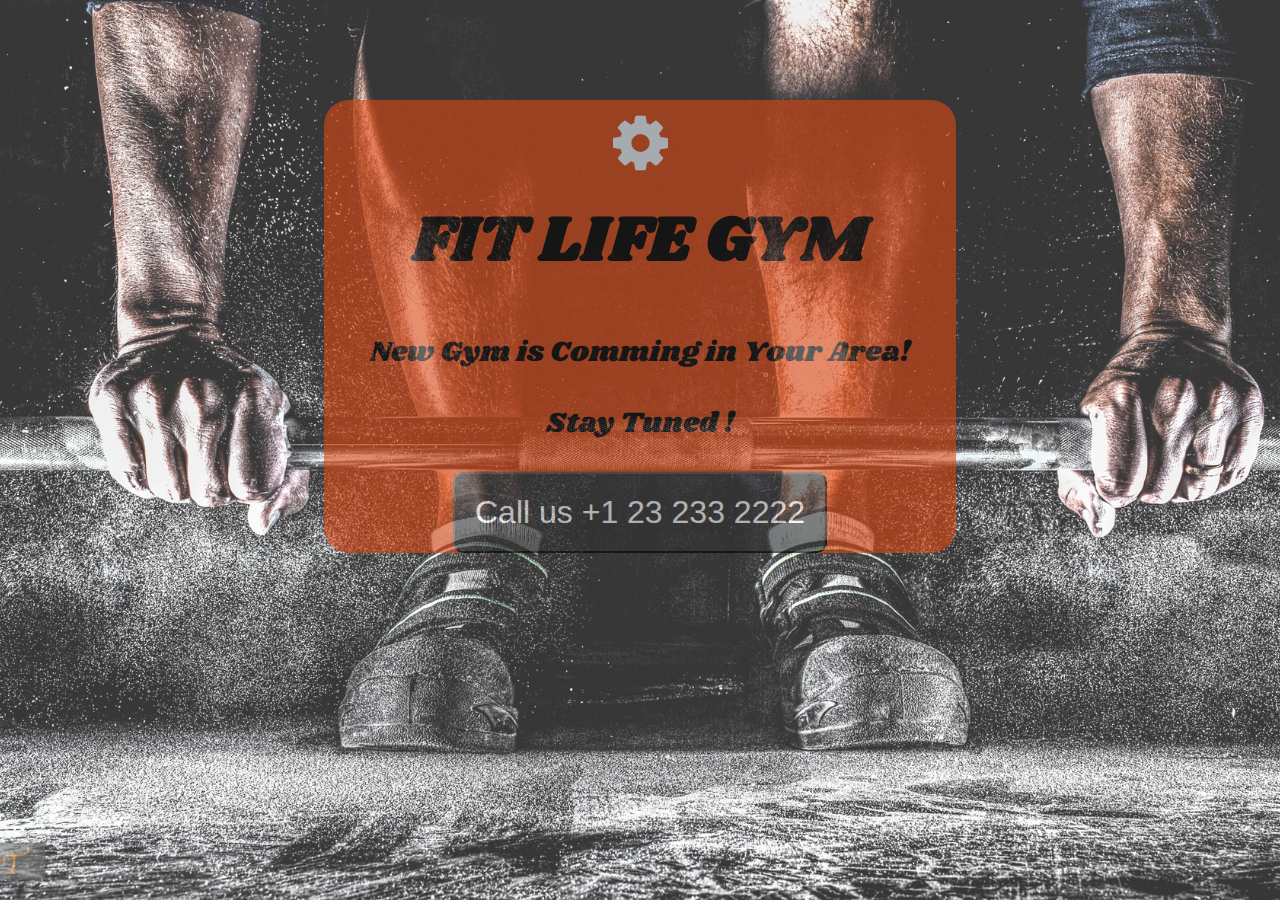
<file: 01Gym Coming Soon!/index.html>
<!DOCTYPE html>
<html lang="en">

<head>
    <meta charset="UTF-8">
    <title>Fit Life Gym</title>
    <link rel="stylesheet" href="https://maxcdn.bootstrapcdn.com/font-awesome/4.6.3/css/font-awesome.min.css">
    <link href="https://fonts.googleapis.com/css?family=Shrikhand" rel="stylesheet">
    <link rel="stylesheet" href="css/gymStyle.css">

</head>

<body>

    <div>

        <h1><i class="fa fa-cog" aria-hidden="true"></i> <br>FIT LIFE GYM</h1>
        <p>New Gym is Comming in Your Area!</p>
        <p>Stay Tuned !</p>

        <button>Call us +1 23 233 2222</button>
    </div>


</body>

</html>
</file>
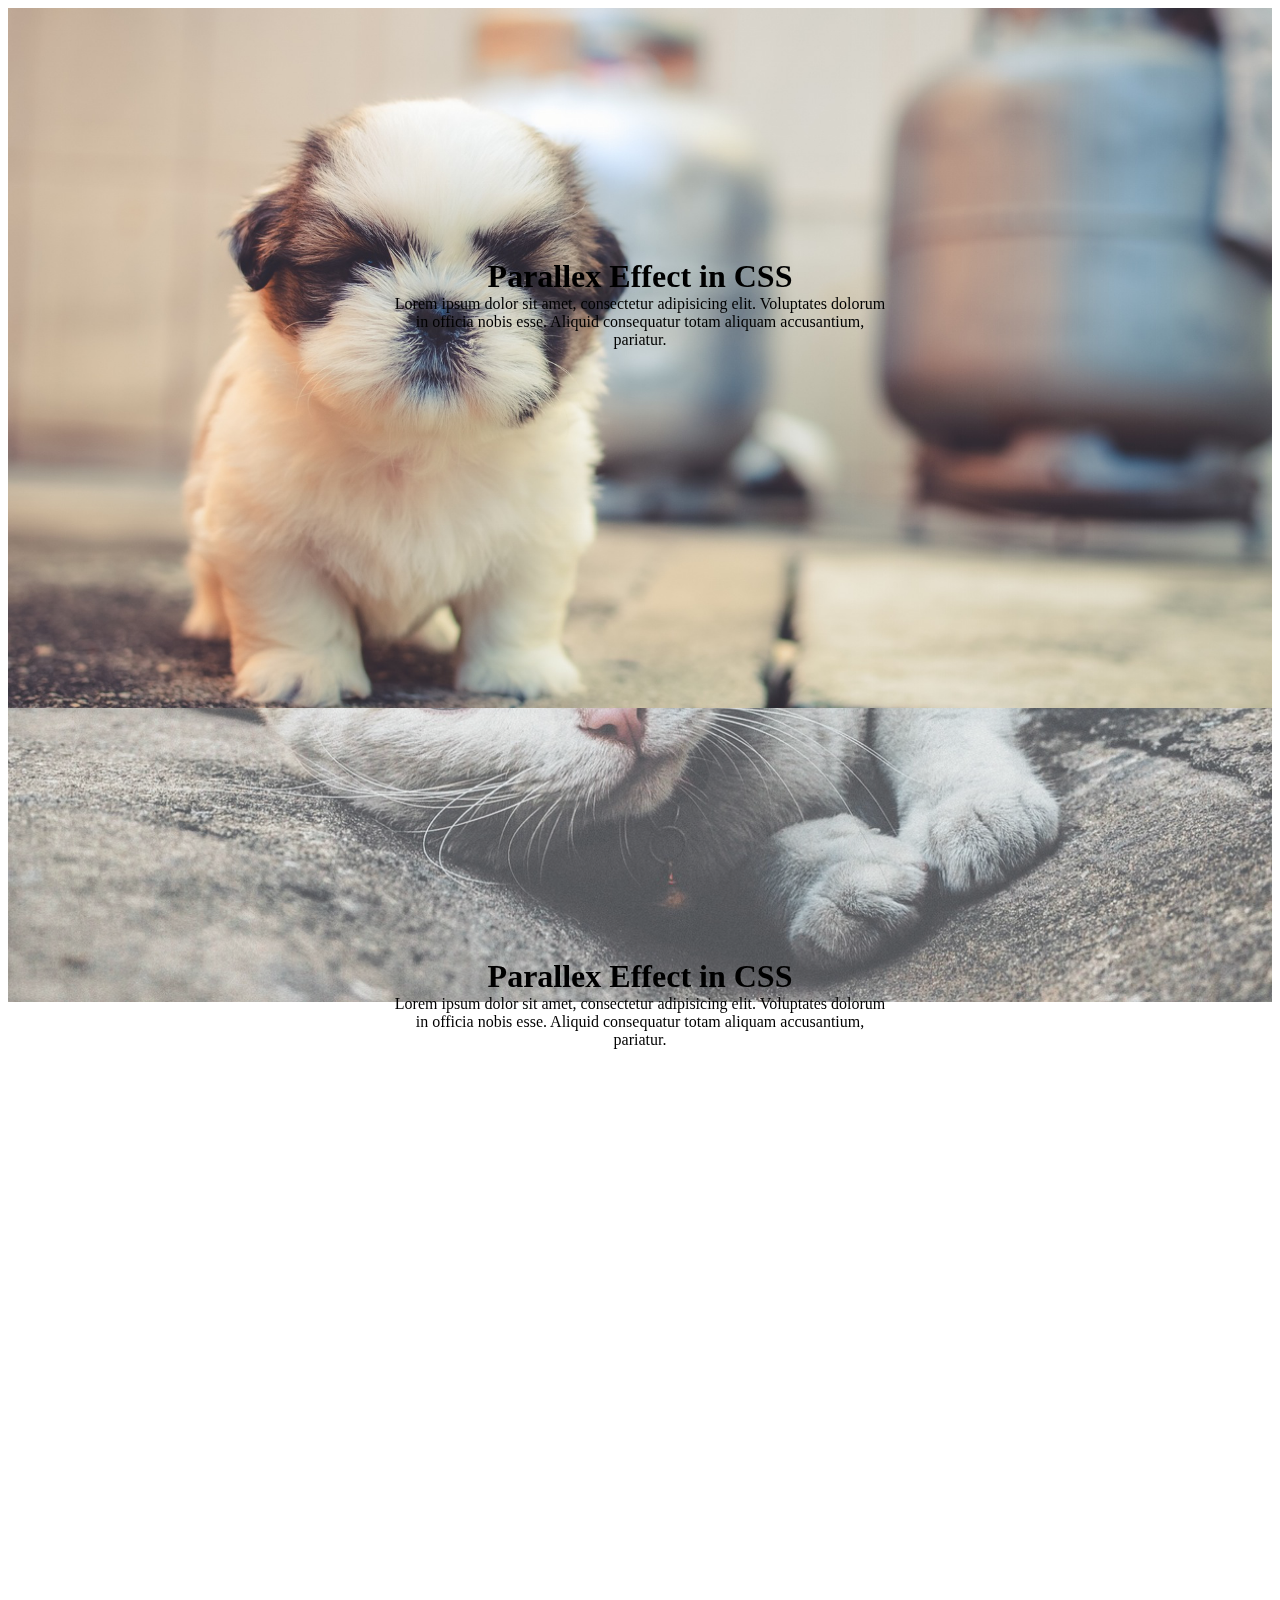
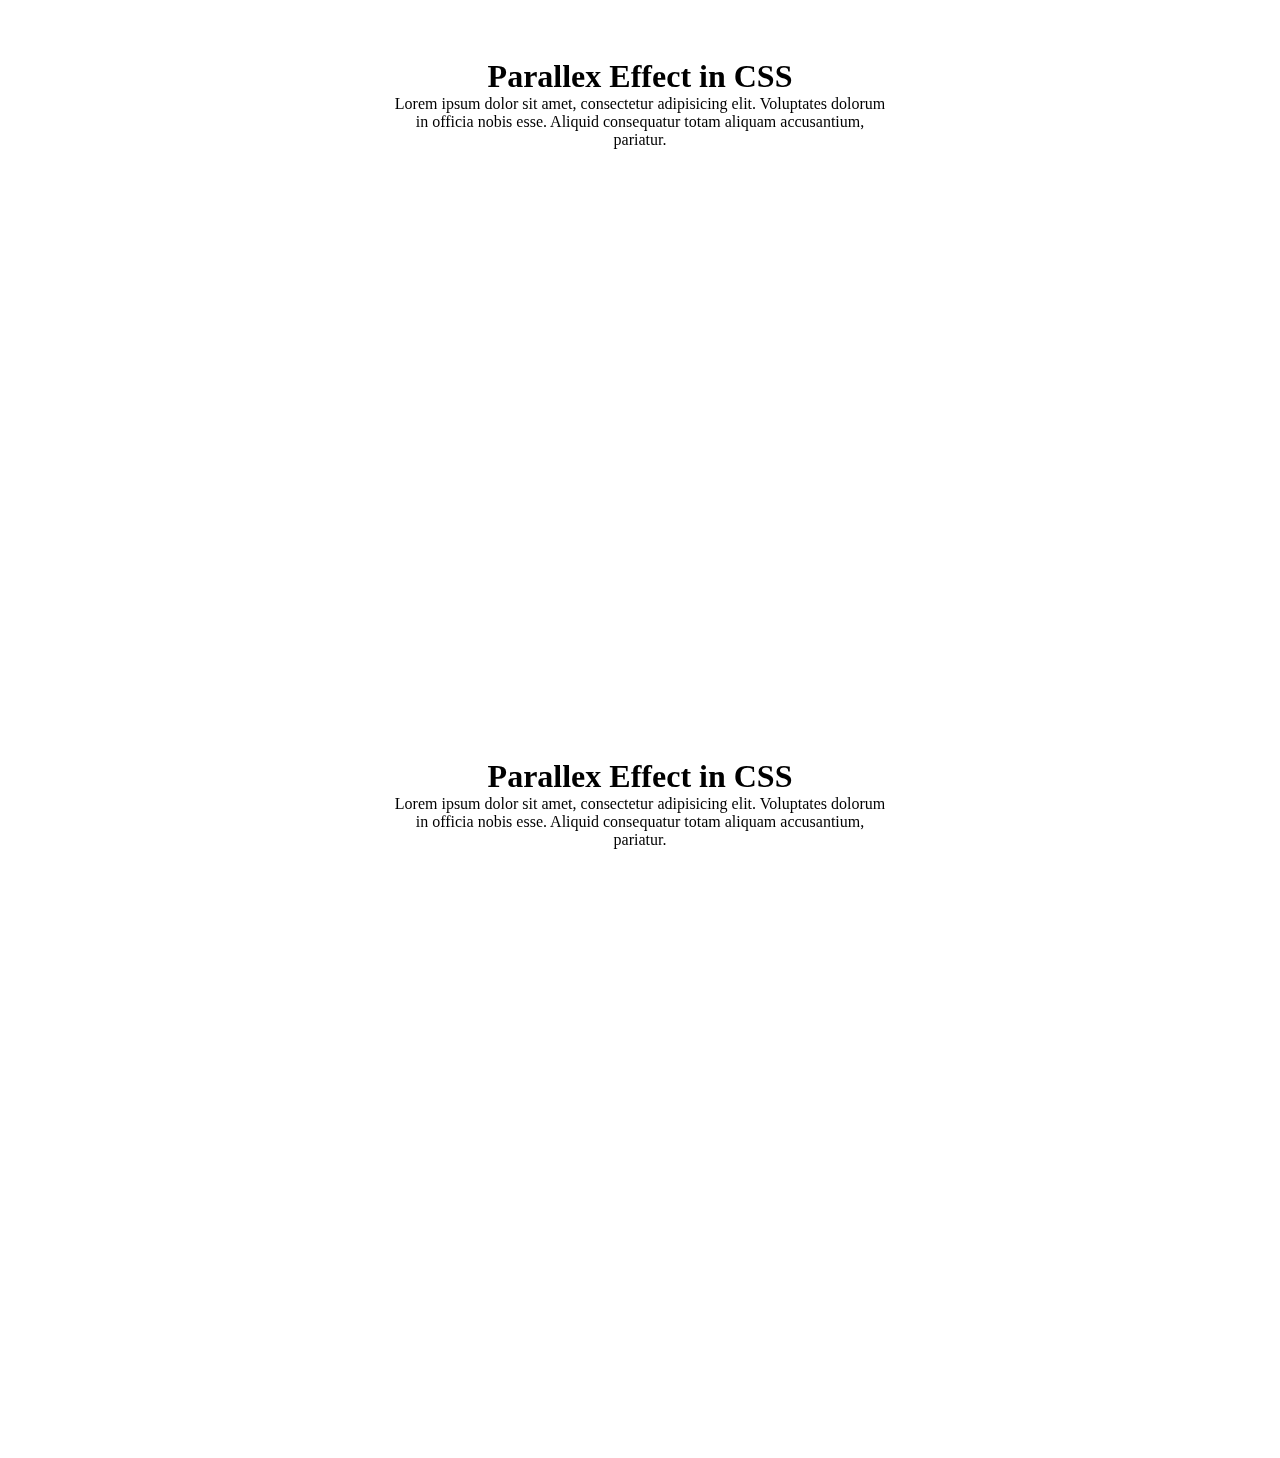
<file: 03Dog & Cat Parallex/index.html>
<!DOCTYPE html>
<html lang="en">

<head>
    <meta charset="UTF-8">
    <title> Dog & Cat Parallex</title>
    <link rel="stylesheet" href="css/parallex.css">
    <script src="https://ajax.googleapis.com/ajax/libs/jquery/1.11.0/jquery.min.js"></script>
    <script src="images/parallax.js"></script>

</head>

<body>
    <div data-parallax="scroll" data-image-src="images/dog.jpeg">
        <div class="center">
            <h1>Parallex Effect in CSS</h1>
            <p>Lorem ipsum dolor sit amet, consectetur adipisicing elit. Voluptates dolorum in officia nobis esse.
                Aliquid consequatur totam aliquam accusantium, pariatur.</p>
        </div>
    </div>
    <div data-parallax="scroll" data-image-src="images/bgcat.jpeg">
        <div class="center">
            <h1>Parallex Effect in CSS </h1>
            <p>Lorem ipsum dolor sit amet, consectetur adipisicing elit. Voluptates dolorum in officia nobis esse.
                Aliquid consequatur totam aliquam accusantium, pariatur.</p>
        </div>
    </div>
    <div data-parallax="scroll" data-image-src="images/dog.jpeg">
        <div class="center">
            <h1>Parallex Effect in CSS </h1>
            <p>Lorem ipsum dolor sit amet, consectetur adipisicing elit. Voluptates dolorum in officia nobis esse.
                Aliquid consequatur totam aliquam accusantium, pariatur.</p>
        </div>
    </div>
    <div data-parallax="scroll" data-image-src="images/bgcat.jpeg">
        <div class="center">
            <h1>Parallex Effect in CSS </h1>
            <p>Lorem ipsum dolor sit amet, consectetur adipisicing elit. Voluptates dolorum in officia nobis esse.
                Aliquid consequatur totam aliquam accusantium, pariatur.</p>
        </div>
    </div>
</body>

</html>
</file>
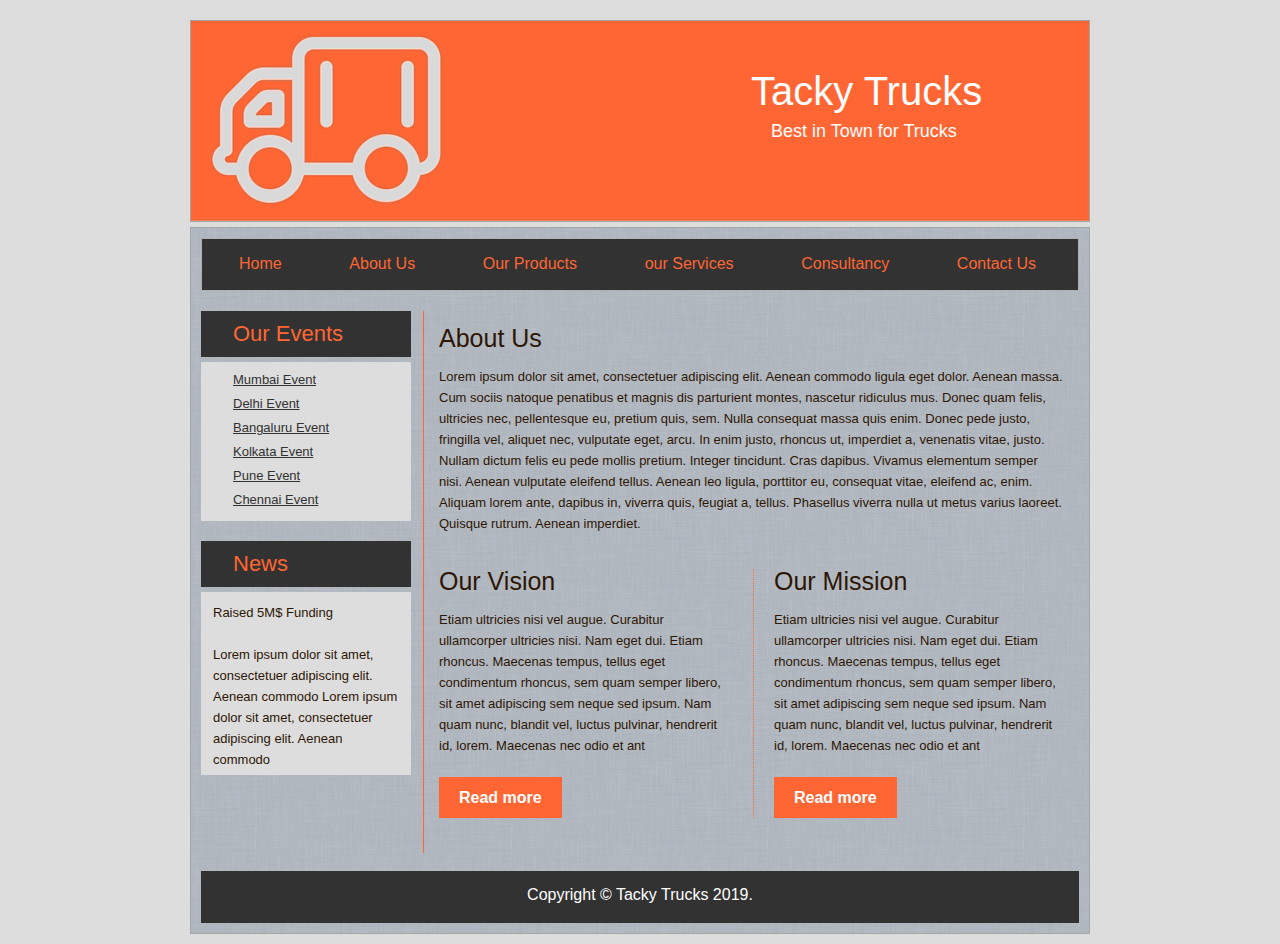
<file: 04Tacky Trucks/index.html>
<!DOCTYPE html>
<html>

<head>
  <meta charset="UTF-8">
  <title>Tack Trucks Template</title>
  <meta name="description" content="A description of your website">
  <meta name="keywords" content="keyword1, keyword2, keyword3">
  <link href="css/style.css" rel="stylesheet" type="text/css">
</head>

<body>

  <div id="wrapper">

    <div id="header">

      <div class="top_banner">
        <h1>Tacky Trucks</h1>
        <p>Best in Town for Trucks</p>
      </div>

    </div>

    <div id="page_content">

      <div class="navigation">
        <ul>
          <li><a href="#">Home</a></li>
          <li><a href="#">About Us</a></li>
          <li><a href="#">Our Products</a></li>
          <li><a href="#">our Services</a></li>
          <li><a href="#">Consultancy</a></li>
          <li><a href="#">Contact Us</a></li>
        </ul>
      </div>

      <div class="left_side_bar">

        <div class="col_1">
          <h1>Our Events</h1>
          <div class="box">
            <ul>
              <li><a href="#">Mumbai Event</a></li>
              <li><a href="#">Delhi Event</a></li>
              <li><a href="#">Bangaluru Event</a></li>
              <li><a href="#">Kolkata Event</a></li>
              <li><a href="#">Pune Event</a></li>
              <li><a href="#">Chennai Event</a></li>
            </ul>
          </div>
        </div>

        <div class="col_1">
          <h1>News</h1>
          <div class="box">
            <p>Raised 5M$ Funding</p>
            <br>
            <p>Lorem ipsum dolor sit amet, consectetuer adipiscing elit.
              Aenean commodo Lorem ipsum dolor sit amet, consectetuer adipiscing elit.
              Aenean commodo</p>
          </div>
        </div>

      </div>

      <div class="right_section">
        <div class="common_content">
          <h2>About Us</h2>
          <p>Lorem ipsum dolor sit amet, consectetuer
            adipiscing elit. Aenean commodo ligula eget dolor. Aenean massa. Cum
            sociis natoque penatibus et magnis dis parturient montes, nascetur
            ridiculus mus. Donec quam felis, ultricies nec, pellentesque eu, pretium
            quis, sem. Nulla consequat massa quis enim. Donec pede justo, fringilla
            vel, aliquet nec, vulputate eget, arcu. In enim justo, rhoncus ut,
            imperdiet a, venenatis vitae, justo. Nullam dictum felis eu pede mollis
            pretium. Integer tincidunt. Cras dapibus. Vivamus elementum semper nisi.
            Aenean vulputate eleifend tellus. Aenean leo ligula, porttitor eu,
            consequat vitae, eleifend ac, enim. Aliquam lorem ante, dapibus in,
            viverra quis, feugiat a, tellus. Phasellus viverra nulla ut metus varius
            laoreet. Quisque rutrum. Aenean imperdiet. </p>
        </div>
        <div class="top_content">
          <div class="column_one">
            <h2>Our Vision</h2>
            <p>Etiam ultricies nisi vel augue. Curabitur ullamcorper
              ultricies nisi. Nam eget dui. Etiam rhoncus. Maecenas tempus, tellus
              eget condimentum rhoncus, sem quam semper libero, sit amet adipiscing
              sem neque sed ipsum. Nam quam nunc, blandit vel, luctus pulvinar,
              hendrerit id, lorem. Maecenas nec odio et ant</p>
            <br>
            <p><a href="#" class="btn">Read more</a></p>
          </div>
          <div class="column_two border_left">
            <h2>Our Mission</h2>
            <p>Etiam ultricies nisi vel augue. Curabitur ullamcorper
              ultricies nisi. Nam eget dui. Etiam rhoncus. Maecenas tempus, tellus
              eget condimentum rhoncus, sem quam semper libero, sit amet adipiscing
              sem neque sed ipsum. Nam quam nunc, blandit vel, luctus pulvinar,
              hendrerit id, lorem. Maecenas nec odio et ant</p>
            <br>
            <p><a href="#" class="btn">Read more</a></p>
          </div>
        </div>
      </div>

      <div class="clear"></div>

      <!--start footer from here-->
      <div id="footer">Copyright &copy; Tacky Trucks 2019. <br><span class="mini"></span><br>

        <!--DO NOT remove footer link-->
        <!--Template designed by--><a href="http://www.htmltemplates.net"><img src="images/design_img.gif"
            class="copyright" alt="HTML Templates"></a></div>

      <!--/. end footer from here-->
    </div>

  </div>

</body>

</html>
</file>
<file: 01Gym Coming Soon!/css/gymStyle.css>
body{
    
    background: url("../images/bgGymOp.png") no-repeat center center fixed;
    background-size: cover;
    font-family: 'Shrikhand', cursive;
    

}

div{
    background-color: #dd4814;
    width: 50%;
    margin: 100px auto;
    text-align: center;
    border-radius: 25px;
    opacity: 0.6;
}

button {
    background: rgba(50, 50, 50);
    padding: 20px;
    color:white;
    font-size: 2em;
    border-radius: 10px;
}

h1 {
    font-size: 4em;
}

p {
    font-size: 1.8em;
}

i {
    font-size: 4em;
    color: aliceblue;
}
</file>
<file: 03Dog & Cat Parallex/css/parallex.css>
div{
    height: 700px;
/*    background-color: grey;*/
    margin: 0;
    padding: 0;
}

.blue {
/*    background-color: skyblue;*/
}
h1{
    text-align: center;
     margin: 0;
    padding: 0;   
   
}

.center{
    width: 500px;
    margin: 0 auto;
    padding-top: 250px;
}


p{
    text-align: center;
    margin: 0;
    padding: 0;
}
</file>
<file: 04Tacky Trucks/css/style.css>
/* General Reset */
html, body, div, span, applet, object, iframe, h1, h2, h3, h4, h5, h6, p, blockquote, pre, a, abbr, acronym, address, big, cite, code, del, dfn, em, font, img, ins, kbd, q, s, samp, small, strike, strong, sub, sup, tt, var, b, u, i, center, dl, dt, dd, ol, ul, li, fieldset, form, label, legend, table, caption, tbody, tfoot, thead, tr, th, td, hr, button {
	margin:0;
	padding:0;
	border:0;
	outline:0;
	font-size:100%;
	vertical-align:baseline;
	background:none;
}

ol, ul {
	list-style-type:none;
}

h1, h2, h3, h4, h5, h6, li {
	line-height:100%;
}

blockquote, q {
	quotes:none;
}

q:before, q:after {
	content:"";
}

input, textarea, select {
	font:12px Arial, Helvetica, sans-serif;
	vertical-align:middle;
	padding:0;
	margin:0;
}

textarea {
	overflow:auto;
	resize:none;
}

body {
	margin:0px;
	padding:0px;
	font-size:13px;
	line-height:21px;
	color:#2d1604;
	background-color:#dddddd;
	font-family:Arial, Helvetica, sans-serif;
}

h1, h2, h3, h4, h5, h6 {
	font-weight:normal;
}

h1 {
	font-size:33px;
	margin-bottom:15px;
}

h2 {
	font-size:25px;
	margin-bottom:15px;

}

h3 {
	font-size:18px;
	margin-bottom:15px;
}

h4 {
	font-size:16px;
	margin-bottom:15px;
}

h5 {
	font-size:14px;
	margin-bottom:15px;
}

h6 {
	font-size:12px;
	margin-bottom:15px;
}

	/*  links
	******************************/
	a {color: #236407;text-decoration: underline;}
	a:hover {color: #236407;text-decoration: none;}

	/*  superscript and subscript
	******************************/
	sup, sub {vertical-align: baseline;position: relative;top: -0.4em;}
	sub { top: 0.4em; }
	
	/*  lists
	******************************/
	ul, ol {padding:0;margin:0;}
	ul li {list-style-type:disc;}
	ol li {list-style-type:decimal;}
	ul li,
	ol li {font-size: 12px; line-height: 16px;margin: 0 0 10px 15px;}

	/*  tables
	******************************/
	table,th,td {border:1px solid #BBBBBB;}
	th {padding:3px; font-weight:bold;color:#3b413e;}
	tr {margin:0 0 5px 0;padding:3px;}
	td {padding:5px;margin:0 1px;}
	
	/*  horizontal lines
	******************************/
	hr {border-bottom: 1px solid #ceced6;margin:5px 0;padding:0;height:2px;width:100%; margin-bottom:10px;}

.clear {
	clear:both;
}

.left {
	float:left;
}

.right {
	float:right;
}

.copyright {
	border: 0px;
	height: 1px;
	width: 1px;
}

#wrapper {
	width:900px;
	margin:0 auto;
	padding:20px 0 10px 0;
}
/*----start header----*/
#header {
	padding:0px 0px 5px;
}

#header .top_banner{
	background:url(../images/header.jpg) no-repeat left top;
	height:150px;
	padding:50px 35px 0 560px;
	border:#a4a5a5 solid 1px;
}

#header h1{
	font-size:40px;
	color:#ffffff;
	margin:0px;
	padding:0px 0px 10px;
}

#header h1 a {
	color:#323A07;
	text-decoration: none;
}

#header h1 a:hover {
	text-decoration: none;
}

#header p{
	font-size:18px;
	margin-left:20px;
	color:#ffffff;
}

.navigation{
	margin:0px 0px 20px;
	border:#adb1b2 solid 1px;
	padding:15px 5px;
	background: rgb(50,50,50);
	
}

.navigation ul{
	margin:0px;
	padding:0px;
}

.navigation ul li{
	margin:0px;
	padding:0px 32px;
	display:inline;
	font-size:15px;
	list-style-type:none;
}

.navigation ul li a{
	color:#ff6633;
    font-size: 16px;
	text-decoration:none;
}

.navigation ul li a:hover{
	text-decoration:underline;
}

.navigation ul li:last-child {
	border-right:none;
}
/*----end header----*/


/*----start page content----*/
#page_content{
	padding:10px;
	background:url(../images/body.jpg) repeat;
	border:#a4a5a5 solid 1px;
}

#page_content .right_section{
	width:625px;
	float:right;
	padding:15px;
	border-left:#ff6633 solid 1px;
}

#page_content .right_section .top_content{
	padding:15px 0 0px 0;
}

#page_content .right_section .top_content .column_one{
	width:290px;
	float:left;
	margin-bottom:20px;
}

#page_content .right_section .top_content .column_two{
	width:290px;
	float:right;
	margin-bottom:20px;
}

a.btn{
	color:#0a0800;
	font-size:16px;
	text-decoration:none;
	padding:10px 20px 10px 20px;
	font-weight:bold;
	display:inline-block;
	background-color:#ff6633;
    color: #ffffff
}

a.btn:hover{
	text-decoration:underline;
    background-color: rgb(50,50,50);
}

.common_content{
	padding:0 0 20px 0;
}

.border_left{
	border-left:#ff6633 dotted 1px;
	padding-left:20px;
}

.border_none{
	border:none!important;
	margin:0px!important;
}

.left_side_bar{
	width:210px;
	float:left;
}

.left_side_bar h1{
	font-size:22px;
	padding:12px 0 12px 32px;
	margin-bottom:5px;
	color:#ff6633;
	background: rgb(50,50,50);
}

.left_side_bar .col_1{
	padding:0px 0 20px 0;
}

.left_side_bar .col_1 .box{
	padding:10px 12px 5px;
	background-color:#dddddd;
}

.left_side_bar .col_1 .box ul{
	margin:0px;
	padding:0px;
}

.left_side_bar .col_1 .box ul li{
	margin:0px 0px 8px;
	padding:0px 0px 0px 20px;
	font-size:13px;
	list-style-type:none;
	
}

.left_side_bar .col_1 .box ul li a{
	color:rgb(50,50,50);
	text-decoration:underline;
}

.left_side_bar .col_1 .box ul li a:hover{
	color:#364b38;
	text-decoration:none;
}
/*----end page content----*/


/*----start footer content----*/
#footer{
	clear:both;
	margin-top:18px;
	padding:15px 0 12px 0;
	height:25px;
	text-align:center;
	font-family:Verdana, Geneva, sans-serif;
	font-size:16px;
	line-height:17px;
	background: rgb(50,50,50);
    color: #ffffff
}

#footer a{
	color: #236407;
	text-decoration:none;
}

#footer a:hover{
	color: #236407;
	text-decoration:underline;
}

.mini{
    font-size: 8px
}

/*----end footer content----*/
</file>
